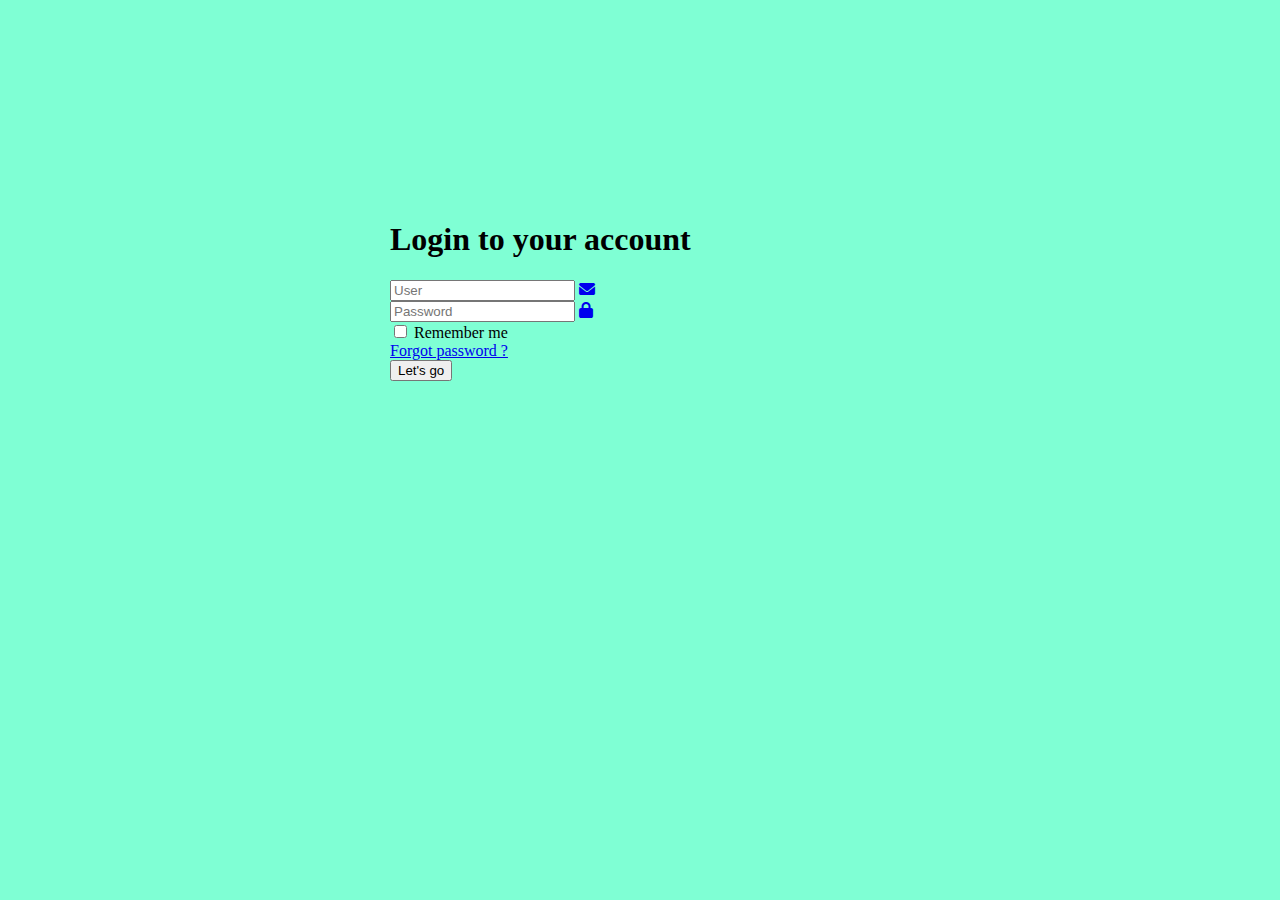
<file: index.html>
<!DOCTYPE html>
<html lang="en">
  <head>
    <meta charset="UTF-8" />
    <meta http-equiv="X-UA-Compatible" content="IE=edge" />
    <meta name="viewport" content="width=device-width, initial-scale=1.0" />
    <title>Document</title>
    <link
      rel="stylesheet"
      href="https://cdnjs.cloudflare.com/ajax/libs/font-awesome/6.0.0/css/all.min.css"
      integrity="sha512-9usAa10IRO0HhonpyAIVpjrylPvoDwiPUiKdWk5t3PyolY1cOd4DSE0Ga+ri4AuTroPR5aQvXU9xC6qOPnzFeg=="
      crossorigin="anonymous"
      referrerpolicy="no-referrer"
    />
    <link
      href="https://cdn.jsdelivr.net/npm/bootstrap@5.1.3/dist/css/bootstrap.min.css"
      rel="stylesheet"
      integrity="sha384-1BmE4kWBq78iYhFldvKuhfTAU6auU8tT94WrHftjDbrCEXSU1oBoqyl2QvZ6jIW3"
      crossorigin="anonymous"
    />
    <script
      src="https://cdn.jsdelivr.net/npm/bootstrap@5.1.3/dist/js/bootstrap.bundle.min.js"
      integrity="sha384-ka7Sk0Gln4gmtz2MlQnikT1wXgYsOg+OMhuP+IlRH9sENBO0LRn5q+8nbTov4+1p"
      crossorigin="anonymous"
    ></script>
    <script src="https://cdnjs.cloudflare.com/ajax/libs/jquery/3.6.0/jquery.min.js" integrity="sha512-894YE6QWD5I59HgZOGReFYm4dnWc1Qt5NtvYSaNcOP+u1T9qYdvdihz0PPSiiqn/+/3e7Jo4EaG7TubfWGUrMQ==" crossorigin="anonymous" referrerpolicy="no-referrer"></script>
    <link href="./css/main.css" rel="stylesheet" />
  </head>
  <body>
    <div class="card card-container ">
        <div class="form-content text-center">
            <form class="form-group container" method="post" id="form-login">
                <h1 class="title mb-5">Login to your account</h1>
                
                <div class="input-group mb-3">
                    <input class="form-control form-control-lg" type="text" id="name" name="name" placeholder="User" />
                    <a class="input-group-text text-decoration-none" href="#"><i class="fa-solid fa-envelope font-size-20"></i></a>
                    <span href="" class="text-danger w-100 text-sm-start" id="error-message-name"></span>
                </div>   
                <div class="input-group mb-3">
                    <input class="form-control form-control-lg" type="password" id="password" name="password" placeholder="Password" />
                    <a class="input-group-text text-decoration-none" href="#"><i class="fa-solid fa-lock "></i></a>
                    <span href="" class="text-danger w-100 text-sm-start" id="error-message-password"></span>
                </div>  
                
                <div class="d-flex align-items-center justify-content-between flex-wrap mb-4">
                    <div class="form-group">
                        <input type="checkbox" name="check" id="check">
                        <label for="check">Remember me</label>
                    </div>
                    <a href="#" class="">Forgot password ?</a>
                </div>

                <input type="submit" name="button-login" id="button-login" class="btn btn-primary" value="Let's go">
              </form>
        </div>
    </div>
    <script src="js/validate.js"></script>
    <script src="js/app.js"></script>

  </body>
</html>
</file>
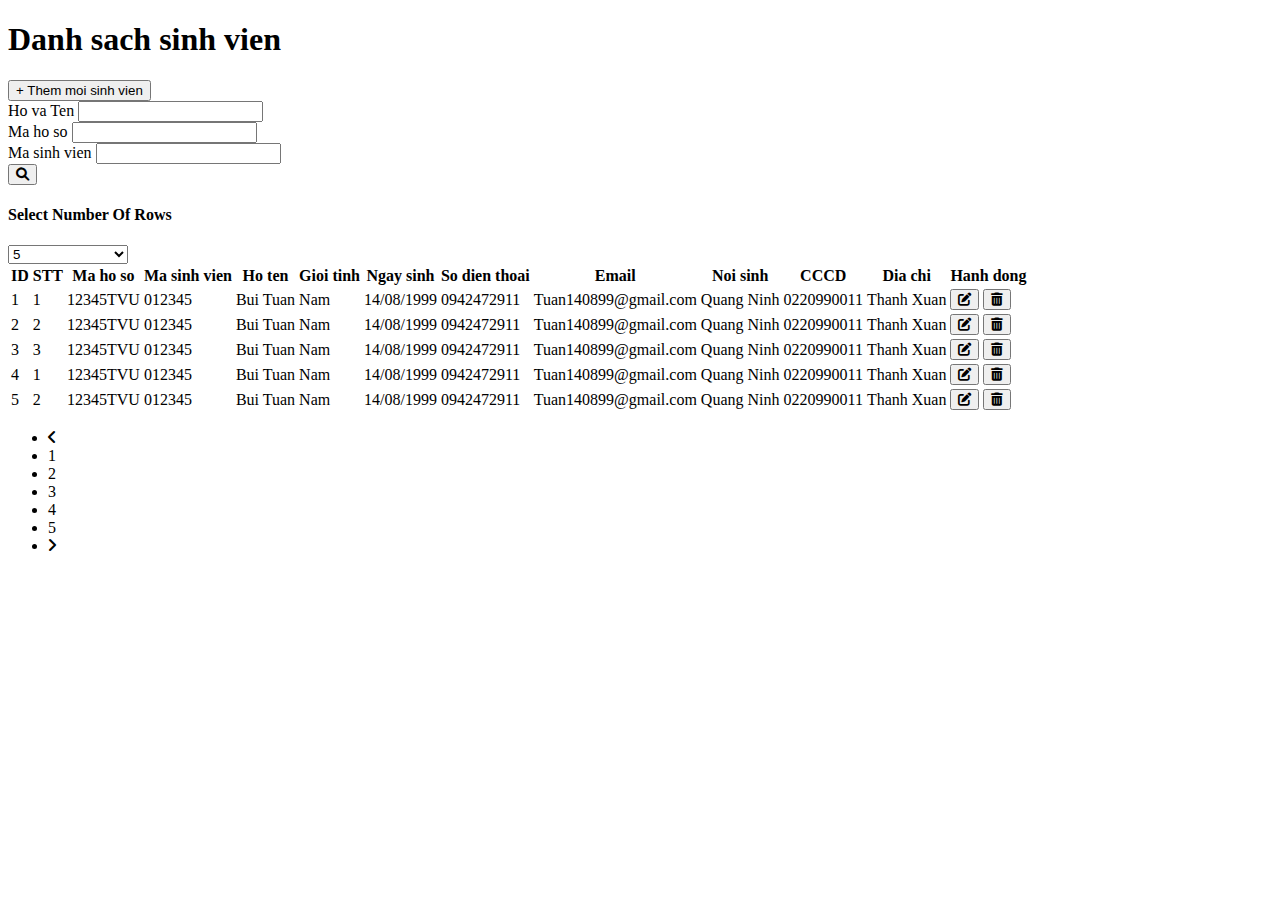
<file: studentPage.html>
<!DOCTYPE html>
<html lang="en">
<head>
    <meta charset="UTF-8">
    <meta http-equiv="X-UA-Compatible" content="IE=edge">
    <meta name="viewport" content="width=device-width, initial-scale=1.0">
    <title>Document</title>
    <link
      rel="stylesheet"
      href="https://cdnjs.cloudflare.com/ajax/libs/font-awesome/6.0.0/css/all.min.css"
      integrity="sha512-9usAa10IRO0HhonpyAIVpjrylPvoDwiPUiKdWk5t3PyolY1cOd4DSE0Ga+ri4AuTroPR5aQvXU9xC6qOPnzFeg=="
      crossorigin="anonymous"
      referrerpolicy="no-referrer"
    />
    <link
      href="https://cdn.jsdelivr.net/npm/bootstrap@5.1.3/dist/css/bootstrap.min.css"
      rel="stylesheet"
      integrity="sha384-1BmE4kWBq78iYhFldvKuhfTAU6auU8tT94WrHftjDbrCEXSU1oBoqyl2QvZ6jIW3"
      crossorigin="anonymous"
    />
    <script
      src="https://cdn.jsdelivr.net/npm/bootstrap@5.1.3/dist/js/bootstrap.bundle.min.js"
      integrity="sha384-ka7Sk0Gln4gmtz2MlQnikT1wXgYsOg+OMhuP+IlRH9sENBO0LRn5q+8nbTov4+1p"
      crossorigin="anonymous"
    ></script>
    <script src="https://cdnjs.cloudflare.com/ajax/libs/jquery/3.6.0/jquery.min.js" integrity="sha512-894YE6QWD5I59HgZOGReFYm4dnWc1Qt5NtvYSaNcOP+u1T9qYdvdihz0PPSiiqn/+/3e7Jo4EaG7TubfWGUrMQ==" crossorigin="anonymous" referrerpolicy="no-referrer"></script>
    <link rel="stylesheet" href="./css/studentPage.css">
</head>
<body>
    
    <div class="container mt-5">

        <div class="row">
            <h1 class="col-l-9 col-md-8 mb-3 text-sm-start text-center">Danh sach sinh vien</h1>
            <div class="col-l-3 col-md-4 text-center text-sm-end">
                <button id="button__redirect-add" class="btn btn-primary h-100">+ Them moi sinh vien</button>
            </div>
        </div>

        <form action="post" id="form-search" class="row mt-5">
            <div class="col-md-3 mt-3">
                <label for="name">Ho va Ten</label>
                <input class="form-control" type="text" name="name" id="name" >
            </div>
            <div class="col-md-3 mt-3">
                <label for="maso">Ma ho so</label>
                <input class="form-control" type="text" name="maso" id="maso" >
            </div>
            <div class="col-md-3 mt-3">
                <label for="masinhvien">Ma sinh vien</label>
                <input class="form-control" type="text" name="masinhvien" id="masinhvien" >
            </div>
            <div class="col-md-3 mt-md-3">
                <button class="btn btn-primary mt-4" type="submit">
                    <i class="fa-solid fa-magnifying-glass"></i>
                </button>
            </div>
        </form>

        <div class="form-group mt-4">
            <h4 class="">Select Number Of Rows</h4>
            <select class ="form-control mt-2" name="state" id="maxRows">
                <option value="5000">Show ALL Rows</option>
                <option value="5" default>5</option>
                <option value="10">10</option>
                <option value="15">15</option>
                <option value="20">20</option>
                <option value="25">25</option>
                <option value="30">30</option>
                <option value="100">100</option>
               </select>
         </div>

        <div class="tables-container mt-5">
            <table class="table" id="table-id">
                <thead class="table-primary">
                    <tr>
                        <th>STT</th>
                        <th>Ma ho so</th>
                        <th>Ma sinh vien</th>
                        <th>Ho ten</th>
                        <th>Gioi tinh</th>
                        <th>Ngay sinh</th>
                        <th>So dien thoai</th>
                        <th>Email</th>
                        <th>Noi sinh</th>
                        <th>CCCD</th>
                        <th>Dia chi</th>
                        <th>Hanh dong</th>
                    </tr>
                </thead>
                <tbody>
                    <tr class="mt-3">
                        <td data-title="STT">1</td>
                        <td data-title="Ma ho so">12345TVU</td>
                        <td data-title="Ma sinh vien">012345</td>
                        <td data-title="Ho ten">Bui Tuan</td>
                        <td data-title="Gioi tinh">Nam</td>
                        <td data-title="Ngay sinh">14/08/1999</td>
                        <td data-title="So dien thoai">0942472911</td>
                        <td data-title="Email">Tuan140899@gmail.com</td>
                        <td data-title="Noi sinh">Quang Ninh</td>
                        <td data-title="CCCD">0220990011</td>
                        <td data-title="Dia chi">Thanh Xuan</td>
                        <td data-title="Hanh dong" >
                            <button class="border-0 outline-0"><i class="fa-solid fa-pen-to-square"></i></button>
                            <button class="border-0 outline-0 ml-1" ><i class="fa-solid fa-trash-can"></i></button>
                        </td>
                    </tr>
                    <tr class="mt-3">
                        <td data-title="STT">2</td>
                        <td data-title="Ma ho so">12345TVU</td>
                        <td data-title="Ma sinh vien">012345</td>
                        <td data-title="Ho ten">Bui Tuan</td>
                        <td data-title="Gioi tinh">Nam</td>
                        <td data-title="Ngay sinh">14/08/1999</td>
                        <td data-title="So dien thoai">0942472911</td>
                        <td data-title="Email">Tuan140899@gmail.com</td>
                        <td data-title="Noi sinh">Quang Ninh</td>
                        <td data-title="CCCD">0220990011</td>
                        <td data-title="Dia chi">Thanh Xuan</td>
                        <td data-title="Hanh dong" >
                            <button class="border-0 outline-0"><i class="fa-solid fa-pen-to-square"></i></button>
                            <button class="border-0 outline-0 ml-1" ><i class="fa-solid fa-trash-can"></i></button>
                        </td>
                    </tr>
                    <tr class="mt-3">
                        <td data-title="STT">3</td>
                        <td data-title="Ma ho so">12345TVU</td>
                        <td data-title="Ma sinh vien">012345</td>
                        <td data-title="Ho ten">Bui Tuan</td>
                        <td data-title="Gioi tinh">Nam</td>
                        <td data-title="Ngay sinh">14/08/1999</td>
                        <td data-title="So dien thoai">0942472911</td>
                        <td data-title="Email">Tuan140899@gmail.com</td>
                        <td data-title="Noi sinh">Quang Ninh</td>
                        <td data-title="CCCD">0220990011</td>
                        <td data-title="Dia chi">Thanh Xuan</td>
                        <td data-title="Hanh dong" >
                            <button class="border-0 outline-0"><i class="fa-solid fa-pen-to-square"></i></button>
                            <button class="border-0 outline-0 ml-1" ><i class="fa-solid fa-trash-can"></i></button>
                        </td>
                    </tr>
                    <tr class="mt-3">
                        <td data-title="STT">1</td>
                        <td data-title="Ma ho so">12345TVU</td>
                        <td data-title="Ma sinh vien">012345</td>
                        <td data-title="Ho ten">Bui Tuan</td>
                        <td data-title="Gioi tinh">Nam</td>
                        <td data-title="Ngay sinh">14/08/1999</td>
                        <td data-title="So dien thoai">0942472911</td>
                        <td data-title="Email">Tuan140899@gmail.com</td>
                        <td data-title="Noi sinh">Quang Ninh</td>
                        <td data-title="CCCD">0220990011</td>
                        <td data-title="Dia chi">Thanh Xuan</td>
                        <td data-title="Hanh dong" >
                            <button class="border-0 outline-0"><i class="fa-solid fa-pen-to-square"></i></button>
                            <button class="border-0 outline-0 ml-1" ><i class="fa-solid fa-trash-can"></i></button>
                        </td>
                    </tr>
                    <tr class="mt-3">
                        <td data-title="STT">2</td>
                        <td data-title="Ma ho so">12345TVU</td>
                        <td data-title="Ma sinh vien">012345</td>
                        <td data-title="Ho ten">Bui Tuan</td>
                        <td data-title="Gioi tinh">Nam</td>
                        <td data-title="Ngay sinh">14/08/1999</td>
                        <td data-title="So dien thoai">0942472911</td>
                        <td data-title="Email">Tuan140899@gmail.com</td>
                        <td data-title="Noi sinh">Quang Ninh</td>
                        <td data-title="CCCD">0220990011</td>
                        <td data-title="Dia chi">Thanh Xuan</td>
                        <td data-title="Hanh dong" >
                            <button class="border-0 outline-0"><i class="fa-solid fa-pen-to-square"></i></button>
                            <button class="border-0 outline-0 ml-1" ><i class="fa-solid fa-trash-can"></i></button>
                        </td>
                    </tr>
                    <tr class="mt-3">
                        <td data-title="STT">3</td>
                        <td data-title="Ma ho so">12345TVU</td>
                        <td data-title="Ma sinh vien">012345</td>
                        <td data-title="Ho ten">Bui Tuan</td>
                        <td data-title="Gioi tinh">Nam</td>
                        <td data-title="Ngay sinh">14/08/1999</td>
                        <td data-title="So dien thoai">0942472911</td>
                        <td data-title="Email">Tuan140899@gmail.com</td>
                        <td data-title="Noi sinh">Quang Ninh</td>
                        <td data-title="CCCD">0220990011</td>
                        <td data-title="Dia chi">Thanh Xuan</td>
                        <td data-title="Hanh dong" >
                            <button class="border-0 outline-0"><i class="fa-solid fa-pen-to-square"></i></button>
                            <button class="border-0 outline-0 ml-1" ><i class="fa-solid fa-trash-can"></i></button>
                        </td>
                    </tr>
                    <tr class="mt-3">
                        <td data-title="STT">1</td>
                        <td data-title="Ma ho so">12345TVU</td>
                        <td data-title="Ma sinh vien">012345</td>
                        <td data-title="Ho ten">Bui Tuan</td>
                        <td data-title="Gioi tinh">Nam</td>
                        <td data-title="Ngay sinh">14/08/1999</td>
                        <td data-title="So dien thoai">0942472911</td>
                        <td data-title="Email">Tuan140899@gmail.com</td>
                        <td data-title="Noi sinh">Quang Ninh</td>
                        <td data-title="CCCD">0220990011</td>
                        <td data-title="Dia chi">Thanh Xuan</td>
                        <td data-title="Hanh dong" >
                            <button class="border-0 outline-0"><i class="fa-solid fa-pen-to-square"></i></button>
                            <button class="border-0 outline-0 ml-1" ><i class="fa-solid fa-trash-can"></i></button>
                        </td>
                    </tr>
                    <tr class="mt-3">
                        <td data-title="STT">2</td>
                        <td data-title="Ma ho so">12345TVU</td>
                        <td data-title="Ma sinh vien">012345</td>
                        <td data-title="Ho ten">Bui Tuan</td>
                        <td data-title="Gioi tinh">Nam</td>
                        <td data-title="Ngay sinh">14/08/1999</td>
                        <td data-title="So dien thoai">0942472911</td>
                        <td data-title="Email">Tuan140899@gmail.com</td>
                        <td data-title="Noi sinh">Quang Ninh</td>
                        <td data-title="CCCD">0220990011</td>
                        <td data-title="Dia chi">Thanh Xuan</td>
                        <td data-title="Hanh dong" >
                            <button class="border-0 outline-0"><i class="fa-solid fa-pen-to-square"></i></button>
                            <button class="border-0 outline-0 ml-1" ><i class="fa-solid fa-trash-can"></i></button>
                        </td>
                    </tr>
                    <tr class="mt-3">
                        <td data-title="STT">3</td>
                        <td data-title="Ma ho so">12345TVU</td>
                        <td data-title="Ma sinh vien">012345</td>
                        <td data-title="Ho ten">Bui Tuan</td>
                        <td data-title="Gioi tinh">Nam</td>
                        <td data-title="Ngay sinh">14/08/1999</td>
                        <td data-title="So dien thoai">0942472911</td>
                        <td data-title="Email">Tuan140899@gmail.com</td>
                        <td data-title="Noi sinh">Quang Ninh</td>
                        <td data-title="CCCD">0220990011</td>
                        <td data-title="Dia chi">Thanh Xuan</td>
                        <td data-title="Hanh dong" >
                            <button class="border-0 outline-0"><i class="fa-solid fa-pen-to-square"></i></button>
                            <button class="border-0 outline-0 ml-1" ><i class="fa-solid fa-trash-can"></i></button>
                        </td>
                    </tr>
                    <tr class="mt-3">
                        <td data-title="STT">1</td>
                        <td data-title="Ma ho so">12345TVU</td>
                        <td data-title="Ma sinh vien">012345</td>
                        <td data-title="Ho ten">Bui Tuan</td>
                        <td data-title="Gioi tinh">Nam</td>
                        <td data-title="Ngay sinh">14/08/1999</td>
                        <td data-title="So dien thoai">0942472911</td>
                        <td data-title="Email">Tuan140899@gmail.com</td>
                        <td data-title="Noi sinh">Quang Ninh</td>
                        <td data-title="CCCD">0220990011</td>
                        <td data-title="Dia chi">Thanh Xuan</td>
                        <td data-title="Hanh dong" >
                            <button class="border-0 outline-0"><i class="fa-solid fa-pen-to-square"></i></button>
                            <button class="border-0 outline-0 ml-1" ><i class="fa-solid fa-trash-can"></i></button>
                        </td>
                    </tr>
                    <tr class="mt-3">
                        <td data-title="STT">2</td>
                        <td data-title="Ma ho so">12345TVU</td>
                        <td data-title="Ma sinh vien">012345</td>
                        <td data-title="Ho ten">Bui Tuan</td>
                        <td data-title="Gioi tinh">Nam</td>
                        <td data-title="Ngay sinh">14/08/1999</td>
                        <td data-title="So dien thoai">0942472911</td>
                        <td data-title="Email">Tuan140899@gmail.com</td>
                        <td data-title="Noi sinh">Quang Ninh</td>
                        <td data-title="CCCD">0220990011</td>
                        <td data-title="Dia chi">Thanh Xuan</td>
                        <td data-title="Hanh dong" >
                            <button class="border-0 outline-0"><i class="fa-solid fa-pen-to-square"></i></button>
                            <button class="border-0 outline-0 ml-1" ><i class="fa-solid fa-trash-can"></i></button>
                        </td>
                    </tr>
                    <tr class="mt-3">
                        <td data-title="STT">3</td>
                        <td data-title="Ma ho so">12345TVU</td>
                        <td data-title="Ma sinh vien">012345</td>
                        <td data-title="Ho ten">Bui Tuan</td>
                        <td data-title="Gioi tinh">Nam</td>
                        <td data-title="Ngay sinh">14/08/1999</td>
                        <td data-title="So dien thoai">0942472911</td>
                        <td data-title="Email">Tuan140899@gmail.com</td>
                        <td data-title="Noi sinh">Quang Ninh</td>
                        <td data-title="CCCD">0220990011</td>
                        <td data-title="Dia chi">Thanh Xuan</td>
                        <td data-title="Hanh dong" >
                            <button class="border-0 outline-0"><i class="fa-solid fa-pen-to-square"></i></button>
                            <button class="border-0 outline-0 ml-1" ><i class="fa-solid fa-trash-can"></i></button>
                        </td>
                    </tr>
                    <tr class="mt-3">
                        <td data-title="STT">1</td>
                        <td data-title="Ma ho so">12345TVU</td>
                        <td data-title="Ma sinh vien">012345</td>
                        <td data-title="Ho ten">Bui Tuan</td>
                        <td data-title="Gioi tinh">Nam</td>
                        <td data-title="Ngay sinh">14/08/1999</td>
                        <td data-title="So dien thoai">0942472911</td>
                        <td data-title="Email">Tuan140899@gmail.com</td>
                        <td data-title="Noi sinh">Quang Ninh</td>
                        <td data-title="CCCD">0220990011</td>
                        <td data-title="Dia chi">Thanh Xuan</td>
                        <td data-title="Hanh dong" >
                            <button class="border-0 outline-0"><i class="fa-solid fa-pen-to-square"></i></button>
                            <button class="border-0 outline-0 ml-1" ><i class="fa-solid fa-trash-can"></i></button>
                        </td>
                    </tr>
                    <tr class="mt-3">
                        <td data-title="STT">2</td>
                        <td data-title="Ma ho so">12345TVU</td>
                        <td data-title="Ma sinh vien">012345</td>
                        <td data-title="Ho ten">Bui Tuan</td>
                        <td data-title="Gioi tinh">Nam</td>
                        <td data-title="Ngay sinh">14/08/1999</td>
                        <td data-title="So dien thoai">0942472911</td>
                        <td data-title="Email">Tuan140899@gmail.com</td>
                        <td data-title="Noi sinh">Quang Ninh</td>
                        <td data-title="CCCD">0220990011</td>
                        <td data-title="Dia chi">Thanh Xuan</td>
                        <td data-title="Hanh dong" >
                            <button class="border-0 outline-0"><i class="fa-solid fa-pen-to-square"></i></button>
                            <button class="border-0 outline-0 ml-1" ><i class="fa-solid fa-trash-can"></i></button>
                        </td>
                    </tr>
                    <tr class="mt-3">
                        <td data-title="STT">3</td>
                        <td data-title="Ma ho so">12345TVU</td>
                        <td data-title="Ma sinh vien">012345</td>
                        <td data-title="Ho ten">Bui Tuan</td>
                        <td data-title="Gioi tinh">Nam</td>
                        <td data-title="Ngay sinh">14/08/1999</td>
                        <td data-title="So dien thoai">0942472911</td>
                        <td data-title="Email">Tuan140899@gmail.com</td>
                        <td data-title="Noi sinh">Quang Ninh</td>
                        <td data-title="CCCD">0220990011</td>
                        <td data-title="Dia chi">Thanh Xuan</td>
                        <td data-title="Hanh dong" >
                            <button class="border-0 outline-0"><i class="fa-solid fa-pen-to-square"></i></button>
                            <button class="border-0 outline-0 ml-1" ><i class="fa-solid fa-trash-can"></i></button>
                        </td>
                    </tr>
                    <tr class="mt-3">
                        <td data-title="STT">1</td>
                        <td data-title="Ma ho so">12345TVU</td>
                        <td data-title="Ma sinh vien">012345</td>
                        <td data-title="Ho ten">Bui Tuan</td>
                        <td data-title="Gioi tinh">Nam</td>
                        <td data-title="Ngay sinh">14/08/1999</td>
                        <td data-title="So dien thoai">0942472911</td>
                        <td data-title="Email">Tuan140899@gmail.com</td>
                        <td data-title="Noi sinh">Quang Ninh</td>
                        <td data-title="CCCD">0220990011</td>
                        <td data-title="Dia chi">Thanh Xuan</td>
                        <td data-title="Hanh dong" >
                            <button class="border-0 outline-0"><i class="fa-solid fa-pen-to-square"></i></button>
                            <button class="border-0 outline-0 ml-1" ><i class="fa-solid fa-trash-can"></i></button>
                        </td>
                    </tr>
                    <tr class="mt-3">
                        <td data-title="STT">2</td>
                        <td data-title="Ma ho so">12345TVU</td>
                        <td data-title="Ma sinh vien">012345</td>
                        <td data-title="Ho ten">Bui Tuan</td>
                        <td data-title="Gioi tinh">Nam</td>
                        <td data-title="Ngay sinh">14/08/1999</td>
                        <td data-title="So dien thoai">0942472911</td>
                        <td data-title="Email">Tuan140899@gmail.com</td>
                        <td data-title="Noi sinh">Quang Ninh</td>
                        <td data-title="CCCD">0220990011</td>
                        <td data-title="Dia chi">Thanh Xuan</td>
                        <td data-title="Hanh dong" >
                            <button class="border-0 outline-0"><i class="fa-solid fa-pen-to-square"></i></button>
                            <button class="border-0 outline-0 ml-1" ><i class="fa-solid fa-trash-can"></i></button>
                        </td>
                    </tr>
                    <tr class="mt-3">
                        <td data-title="STT">3</td>
                        <td data-title="Ma ho so">12345TVU</td>
                        <td data-title="Ma sinh vien">012345</td>
                        <td data-title="Ho ten">Bui Tuan</td>
                        <td data-title="Gioi tinh">Nam</td>
                        <td data-title="Ngay sinh">14/08/1999</td>
                        <td data-title="So dien thoai">0942472911</td>
                        <td data-title="Email">Tuan140899@gmail.com</td>
                        <td data-title="Noi sinh">Quang Ninh</td>
                        <td data-title="CCCD">0220990011</td>
                        <td data-title="Dia chi">Thanh Xuan</td>
                        <td data-title="Hanh dong" >
                            <button class="border-0 outline-0"><i class="fa-solid fa-pen-to-square"></i></button>
                            <button class="border-0 outline-0 ml-1" ><i class="fa-solid fa-trash-can"></i></button>
                        </td>
                    </tr>
                    <tr class="mt-3">
                        <td data-title="STT">1</td>
                        <td data-title="Ma ho so">12345TVU</td>
                        <td data-title="Ma sinh vien">012345</td>
                        <td data-title="Ho ten">Bui Tuan</td>
                        <td data-title="Gioi tinh">Nam</td>
                        <td data-title="Ngay sinh">14/08/1999</td>
                        <td data-title="So dien thoai">0942472911</td>
                        <td data-title="Email">Tuan140899@gmail.com</td>
                        <td data-title="Noi sinh">Quang Ninh</td>
                        <td data-title="CCCD">0220990011</td>
                        <td data-title="Dia chi">Thanh Xuan</td>
                        <td data-title="Hanh dong" >
                            <button class="border-0 outline-0"><i class="fa-solid fa-pen-to-square"></i></button>
                            <button class="border-0 outline-0 ml-1" ><i class="fa-solid fa-trash-can"></i></button>
                        </td>
                    </tr>
                    <tr class="mt-3">
                        <td data-title="STT">2</td>
                        <td data-title="Ma ho so">12345TVU</td>
                        <td data-title="Ma sinh vien">012345</td>
                        <td data-title="Ho ten">Bui Tuan</td>
                        <td data-title="Gioi tinh">Nam</td>
                        <td data-title="Ngay sinh">14/08/1999</td>
                        <td data-title="So dien thoai">0942472911</td>
                        <td data-title="Email">Tuan140899@gmail.com</td>
                        <td data-title="Noi sinh">Quang Ninh</td>
                        <td data-title="CCCD">0220990011</td>
                        <td data-title="Dia chi">Thanh Xuan</td>
                        <td data-title="Hanh dong" >
                            <button class="border-0 outline-0"><i class="fa-solid fa-pen-to-square"></i></button>
                            <button class="border-0 outline-0 ml-1" ><i class="fa-solid fa-trash-can"></i></button>
                        </td>
                    </tr>
                    <tr class="mt-3">
                        <td data-title="STT">3</td>
                        <td data-title="Ma ho so">12345TVU</td>
                        <td data-title="Ma sinh vien">012345</td>
                        <td data-title="Ho ten">Bui Tuan</td>
                        <td data-title="Gioi tinh">Nam</td>
                        <td data-title="Ngay sinh">14/08/1999</td>
                        <td data-title="So dien thoai">0942472911</td>
                        <td data-title="Email">Tuan140899@gmail.com</td>
                        <td data-title="Noi sinh">Quang Ninh</td>
                        <td data-title="CCCD">0220990011</td>
                        <td data-title="Dia chi">Thanh Xuan</td>
                        <td data-title="Hanh dong" >
                            <button class="border-0 outline-0"><i class="fa-solid fa-pen-to-square"></i></button>
                            <button class="border-0 outline-0 ml-1" ><i class="fa-solid fa-trash-can"></i></button>
                        </td>
                    </tr>
                    <tr class="mt-3">
                        <td data-title="STT">1</td>
                        <td data-title="Ma ho so">12345TVU</td>
                        <td data-title="Ma sinh vien">012345</td>
                        <td data-title="Ho ten">Bui Tuan</td>
                        <td data-title="Gioi tinh">Nam</td>
                        <td data-title="Ngay sinh">14/08/1999</td>
                        <td data-title="So dien thoai">0942472911</td>
                        <td data-title="Email">Tuan140899@gmail.com</td>
                        <td data-title="Noi sinh">Quang Ninh</td>
                        <td data-title="CCCD">0220990011</td>
                        <td data-title="Dia chi">Thanh Xuan</td>
                        <td data-title="Hanh dong" >
                            <button class="border-0 outline-0"><i class="fa-solid fa-pen-to-square"></i></button>
                            <button class="border-0 outline-0 ml-1" ><i class="fa-solid fa-trash-can"></i></button>
                        </td>
                    </tr>
                    <tr class="mt-3">
                        <td data-title="STT">2</td>
                        <td data-title="Ma ho so">12345TVU</td>
                        <td data-title="Ma sinh vien">012345</td>
                        <td data-title="Ho ten">Bui Tuan</td>
                        <td data-title="Gioi tinh">Nam</td>
                        <td data-title="Ngay sinh">14/08/1999</td>
                        <td data-title="So dien thoai">0942472911</td>
                        <td data-title="Email">Tuan140899@gmail.com</td>
                        <td data-title="Noi sinh">Quang Ninh</td>
                        <td data-title="CCCD">0220990011</td>
                        <td data-title="Dia chi">Thanh Xuan</td>
                        <td data-title="Hanh dong" >
                            <button class="border-0 outline-0"><i class="fa-solid fa-pen-to-square"></i></button>
                            <button class="border-0 outline-0 ml-1" ><i class="fa-solid fa-trash-can"></i></button>
                        </td>
                    </tr>
                    <tr class="mt-3">
                        <td data-title="STT">3</td>
                        <td data-title="Ma ho so">12345TVU</td>
                        <td data-title="Ma sinh vien">012345</td>
                        <td data-title="Ho ten">Bui Tuan</td>
                        <td data-title="Gioi tinh">Nam</td>
                        <td data-title="Ngay sinh">14/08/1999</td>
                        <td data-title="So dien thoai">0942472911</td>
                        <td data-title="Email">Tuan140899@gmail.com</td>
                        <td data-title="Noi sinh">Quang Ninh</td>
                        <td data-title="CCCD">0220990011</td>
                        <td data-title="Dia chi">Thanh Xuan</td>
                        <td data-title="Hanh dong" >
                            <button class="border-0 outline-0"><i class="fa-solid fa-pen-to-square"></i></button>
                            <button class="border-0 outline-0 ml-1" ><i class="fa-solid fa-trash-can"></i></button>
                        </td>
                    </tr>
                    <tr class="mt-3">
                        <td data-title="STT">1</td>
                        <td data-title="Ma ho so">12345TVU</td>
                        <td data-title="Ma sinh vien">012345</td>
                        <td data-title="Ho ten">Bui Tuan</td>
                        <td data-title="Gioi tinh">Nam</td>
                        <td data-title="Ngay sinh">14/08/1999</td>
                        <td data-title="So dien thoai">0942472911</td>
                        <td data-title="Email">Tuan140899@gmail.com</td>
                        <td data-title="Noi sinh">Quang Ninh</td>
                        <td data-title="CCCD">0220990011</td>
                        <td data-title="Dia chi">Thanh Xuan</td>
                        <td data-title="Hanh dong" >
                            <button class="border-0 outline-0"><i class="fa-solid fa-pen-to-square"></i></button>
                            <button class="border-0 outline-0 ml-1" ><i class="fa-solid fa-trash-can"></i></button>
                        </td>
                    </tr>
                    <tr class="mt-3">
                        <td data-title="STT">2</td>
                        <td data-title="Ma ho so">12345TVU</td>
                        <td data-title="Ma sinh vien">012345</td>
                        <td data-title="Ho ten">Bui Tuan</td>
                        <td data-title="Gioi tinh">Nam</td>
                        <td data-title="Ngay sinh">14/08/1999</td>
                        <td data-title="So dien thoai">0942472911</td>
                        <td data-title="Email">Tuan140899@gmail.com</td>
                        <td data-title="Noi sinh">Quang Ninh</td>
                        <td data-title="CCCD">0220990011</td>
                        <td data-title="Dia chi">Thanh Xuan</td>
                        <td data-title="Hanh dong" >
                            <button class="border-0 outline-0"><i class="fa-solid fa-pen-to-square"></i></button>
                            <button class="border-0 outline-0 ml-1" ><i class="fa-solid fa-trash-can"></i></button>
                        </td>
                    </tr>
                    <tr class="mt-3">
                        <td data-title="STT">3</td>
                        <td data-title="Ma ho so">12345TVU</td>
                        <td data-title="Ma sinh vien">012345</td>
                        <td data-title="Ho ten">Bui Tuan</td>
                        <td data-title="Gioi tinh">Nam</td>
                        <td data-title="Ngay sinh">14/08/1999</td>
                        <td data-title="So dien thoai">0942472911</td>
                        <td data-title="Email">Tuan140899@gmail.com</td>
                        <td data-title="Noi sinh">Quang Ninh</td>
                        <td data-title="CCCD">0220990011</td>
                        <td data-title="Dia chi">Thanh Xuan</td>
                        <td data-title="Hanh dong" >
                            <button class="border-0 outline-0"><i class="fa-solid fa-pen-to-square"></i></button>
                            <button class="border-0 outline-0 ml-1" ><i class="fa-solid fa-trash-can"></i></button>
                        </td>
                    </tr>
                    <tr class="mt-3">
                        <td data-title="STT">1</td>
                        <td data-title="Ma ho so">12345TVU</td>
                        <td data-title="Ma sinh vien">012345</td>
                        <td data-title="Ho ten">Bui Tuan</td>
                        <td data-title="Gioi tinh">Nam</td>
                        <td data-title="Ngay sinh">14/08/1999</td>
                        <td data-title="So dien thoai">0942472911</td>
                        <td data-title="Email">Tuan140899@gmail.com</td>
                        <td data-title="Noi sinh">Quang Ninh</td>
                        <td data-title="CCCD">0220990011</td>
                        <td data-title="Dia chi">Thanh Xuan</td>
                        <td data-title="Hanh dong" >
                            <button class="border-0 outline-0"><i class="fa-solid fa-pen-to-square"></i></button>
                            <button class="border-0 outline-0 ml-1" ><i class="fa-solid fa-trash-can"></i></button>
                        </td>
                    </tr>
                    <tr class="mt-3">
                        <td data-title="STT">2</td>
                        <td data-title="Ma ho so">12345TVU</td>
                        <td data-title="Ma sinh vien">012345</td>
                        <td data-title="Ho ten">Bui Tuan</td>
                        <td data-title="Gioi tinh">Nam</td>
                        <td data-title="Ngay sinh">14/08/1999</td>
                        <td data-title="So dien thoai">0942472911</td>
                        <td data-title="Email">Tuan140899@gmail.com</td>
                        <td data-title="Noi sinh">Quang Ninh</td>
                        <td data-title="CCCD">0220990011</td>
                        <td data-title="Dia chi">Thanh Xuan</td>
                        <td data-title="Hanh dong" >
                            <button class="border-0 outline-0"><i class="fa-solid fa-pen-to-square"></i></button>
                            <button class="border-0 outline-0 ml-1" ><i class="fa-solid fa-trash-can"></i></button>
                        </td>
                    </tr>
                    <tr class="mt-3">
                        <td data-title="STT">3</td>
                        <td data-title="Ma ho so">12345TVU</td>
                        <td data-title="Ma sinh vien">012345</td>
                        <td data-title="Ho ten">Bui Tuan</td>
                        <td data-title="Gioi tinh">Nam</td>
                        <td data-title="Ngay sinh">14/08/1999</td>
                        <td data-title="So dien thoai">0942472911</td>
                        <td data-title="Email">Tuan140899@gmail.com</td>
                        <td data-title="Noi sinh">Quang Ninh</td>
                        <td data-title="CCCD">0220990011</td>
                        <td data-title="Dia chi">Thanh Xuan</td>
                        <td data-title="Hanh dong" >
                            <button class="border-0 outline-0"><i class="fa-solid fa-pen-to-square"></i></button>
                            <button class="border-0 outline-0 ml-1" ><i class="fa-solid fa-trash-can"></i></button>
                        </td>
                    </tr>
                    <tr class="mt-3">
                        <td data-title="STT">1</td>
                        <td data-title="Ma ho so">12345TVU</td>
                        <td data-title="Ma sinh vien">012345</td>
                        <td data-title="Ho ten">Bui Tuan</td>
                        <td data-title="Gioi tinh">Nam</td>
                        <td data-title="Ngay sinh">14/08/1999</td>
                        <td data-title="So dien thoai">0942472911</td>
                        <td data-title="Email">Tuan140899@gmail.com</td>
                        <td data-title="Noi sinh">Quang Ninh</td>
                        <td data-title="CCCD">0220990011</td>
                        <td data-title="Dia chi">Thanh Xuan</td>
                        <td data-title="Hanh dong" >
                            <button class="border-0 outline-0"><i class="fa-solid fa-pen-to-square"></i></button>
                            <button class="border-0 outline-0 ml-1" ><i class="fa-solid fa-trash-can"></i></button>
                        </td>
                    </tr>
                    <tr class="mt-3">
                        <td data-title="STT">2</td>
                        <td data-title="Ma ho so">12345TVU</td>
                        <td data-title="Ma sinh vien">012345</td>
                        <td data-title="Ho ten">Bui Tuan</td>
                        <td data-title="Gioi tinh">Nam</td>
                        <td data-title="Ngay sinh">14/08/1999</td>
                        <td data-title="So dien thoai">0942472911</td>
                        <td data-title="Email">Tuan140899@gmail.com</td>
                        <td data-title="Noi sinh">Quang Ninh</td>
                        <td data-title="CCCD">0220990011</td>
                        <td data-title="Dia chi">Thanh Xuan</td>
                        <td data-title="Hanh dong" >
                            <button class="border-0 outline-0"><i class="fa-solid fa-pen-to-square"></i></button>
                            <button class="border-0 outline-0 ml-1" ><i class="fa-solid fa-trash-can"></i></button>
                        </td>
                    </tr>
                    <tr class="mt-3">
                        <td data-title="STT">3</td>
                        <td data-title="Ma ho so">12345TVU</td>
                        <td data-title="Ma sinh vien">012345</td>
                        <td data-title="Ho ten">Bui Tuan</td>
                        <td data-title="Gioi tinh">Nam</td>
                        <td data-title="Ngay sinh">14/08/1999</td>
                        <td data-title="So dien thoai">0942472911</td>
                        <td data-title="Email">Tuan140899@gmail.com</td>
                        <td data-title="Noi sinh">Quang Ninh</td>
                        <td data-title="CCCD">0220990011</td>
                        <td data-title="Dia chi">Thanh Xuan</td>
                        <td data-title="Hanh dong" >
                            <button class="border-0 outline-0"><i class="fa-solid fa-pen-to-square"></i></button>
                            <button class="border-0 outline-0 ml-1" ><i class="fa-solid fa-trash-can"></i></button>
                        </td>
                    </tr>
                    <tr class="mt-3">
                        <td data-title="STT">1</td>
                        <td data-title="Ma ho so">12345TVU</td>
                        <td data-title="Ma sinh vien">012345</td>
                        <td data-title="Ho ten">Bui Tuan</td>
                        <td data-title="Gioi tinh">Nam</td>
                        <td data-title="Ngay sinh">14/08/1999</td>
                        <td data-title="So dien thoai">0942472911</td>
                        <td data-title="Email">Tuan140899@gmail.com</td>
                        <td data-title="Noi sinh">Quang Ninh</td>
                        <td data-title="CCCD">0220990011</td>
                        <td data-title="Dia chi">Thanh Xuan</td>
                        <td data-title="Hanh dong" >
                            <button class="border-0 outline-0"><i class="fa-solid fa-pen-to-square"></i></button>
                            <button class="border-0 outline-0 ml-1" ><i class="fa-solid fa-trash-can"></i></button>
                        </td>
                    </tr>
                    <tr class="mt-3">
                        <td data-title="STT">2</td>
                        <td data-title="Ma ho so">12345TVU</td>
                        <td data-title="Ma sinh vien">012345</td>
                        <td data-title="Ho ten">Bui Tuan</td>
                        <td data-title="Gioi tinh">Nam</td>
                        <td data-title="Ngay sinh">14/08/1999</td>
                        <td data-title="So dien thoai">0942472911</td>
                        <td data-title="Email">Tuan140899@gmail.com</td>
                        <td data-title="Noi sinh">Quang Ninh</td>
                        <td data-title="CCCD">0220990011</td>
                        <td data-title="Dia chi">Thanh Xuan</td>
                        <td data-title="Hanh dong" >
                            <button class="border-0 outline-0"><i class="fa-solid fa-pen-to-square"></i></button>
                            <button class="border-0 outline-0 ml-1" ><i class="fa-solid fa-trash-can"></i></button>
                        </td>
                    </tr>
                    <tr class="mt-3">
                        <td data-title="STT">3</td>
                        <td data-title="Ma ho so">12345TVU</td>
                        <td data-title="Ma sinh vien">012345</td>
                        <td data-title="Ho ten">Bui Tuan</td>
                        <td data-title="Gioi tinh">Nam</td>
                        <td data-title="Ngay sinh">14/08/1999</td>
                        <td data-title="So dien thoai">0942472911</td>
                        <td data-title="Email">Tuan140899@gmail.com</td>
                        <td data-title="Noi sinh">Quang Ninh</td>
                        <td data-title="CCCD">0220990011</td>
                        <td data-title="Dia chi">Thanh Xuan</td>
                        <td data-title="Hanh dong" >
                            <button class="border-0 outline-0"><i class="fa-solid fa-pen-to-square"></i></button>
                            <button class="border-0 outline-0 ml-1" ><i class="fa-solid fa-trash-can"></i></button>
                        </td>
                    </tr>
                </tbody>
            </table>
            <div class='pagination-container' >
				<nav>
				  <ul class="pagination justify-content-center align-items-center">
                    <li data-page="prev" class="page-item">
						<span class="page-link"> <i class="fa-solid fa-angle-left"></i> <span class=""></span></span>
					</li>
                    <li data-page="next" id="prev" class="page-item">
						<span class="page-link"> <i class="fa-solid fa-angle-right"></i> <span class=""></span></span>
					</li>
				  </ul>
				</nav>
			</div>
        </div>
    </div>

    <script src="js/validate.js"></script>
    <script src="js/studentPage.js"></script>
</body>
</html>
</file>
<file: css/main.css>
body,
html {
  /* height: 100%; */
  background-repeat: no-repeat;
  background-color: aquamarine;
}

.card-container.card {
  max-width: 500px;
  margin: 20vh auto;
  padding: 20px 20px;
}

.input-group i {
  width: 16px;
}
</file>
<file: css/studentPage.css>
@media only screen and (max-width: 992px) {
  .tables-container {
    overflow-x: auto;
  }
}

.page-link {
  cursor: pointer;
}
</file>
